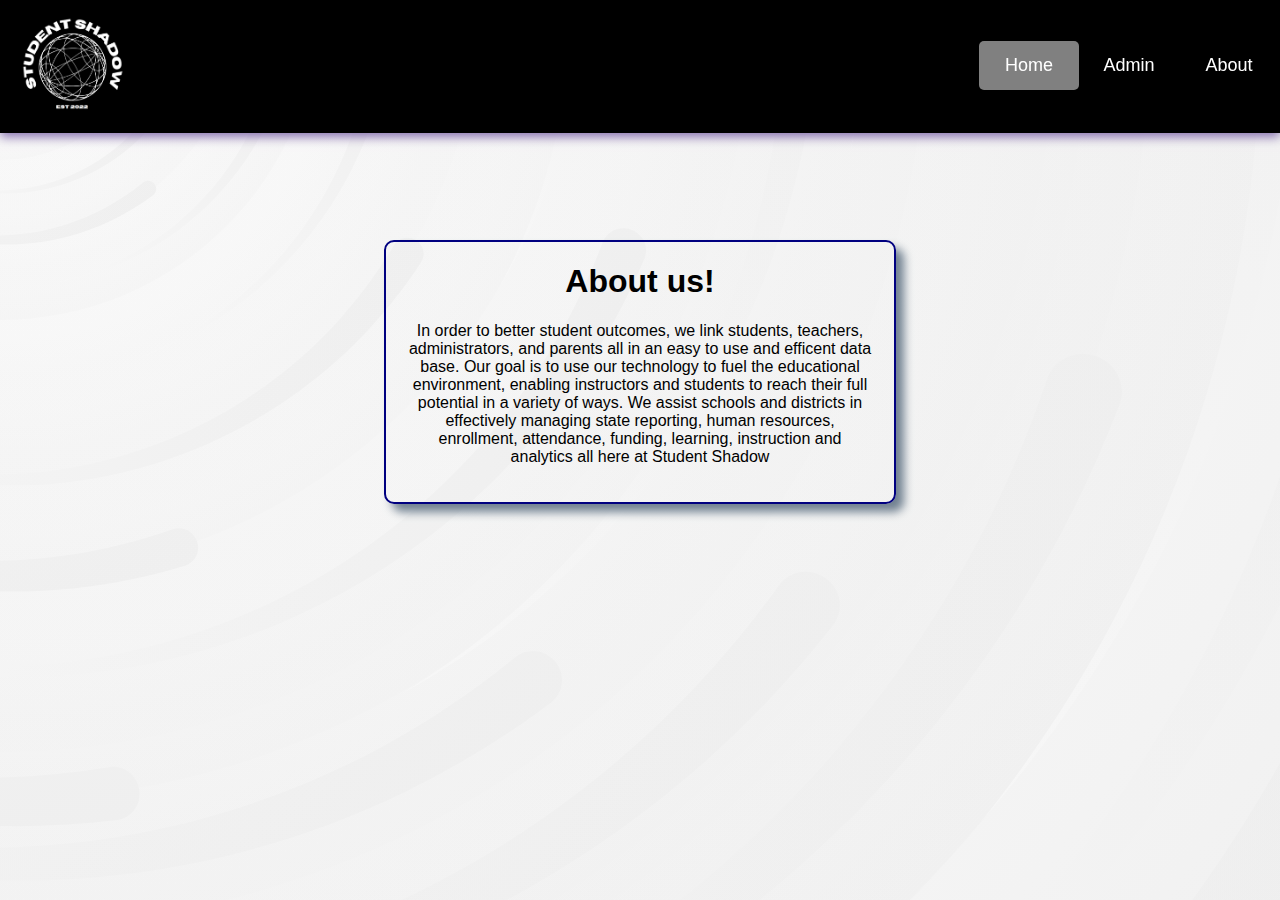
<file: about.html>
<!DOCTYPE html>
<html lang="en">

<head>
    <meta charset="UTF-8">
    <meta http-equiv="X-UA-Compatible" content="IE=edge">
    <meta name="viewport" content="width=device-width, initial-scale=1.0">
    <link rel="stylesheet" href="./Main.css">
    <title>About</title>
</head>

<body>
    <header>
    
        <div class="header">
            <div><a href="./index.html"><img src="./luguh (2).PNG"></a></div>
            <div class="header-right">
                <a class="active" href="./index.html">Home</a>
                <a href="./admin.html">Admin</a>
                <a href="./about.html">About</a>
            </div>
        </div>
    </header>
    <div class="inputPage">
        <div class="inputBorder">
            <h1> About us! </h1>
            <p class="aboutUs">In order to better student outcomes, we link students, teachers, administrators, and parents all in an easy to use and efficent data base. Our goal is to use our technology to fuel the educational environment, enabling instructors and students to reach their full potential in a variety of ways. We assist schools and districts in effectively managing state reporting, human resources, enrollment, attendance, funding, learning, instruction and analytics all here at Student Shadow</p>
        </div>
    </div>
    <script src="./Main.js"></script>
</body>

</html>
</file>
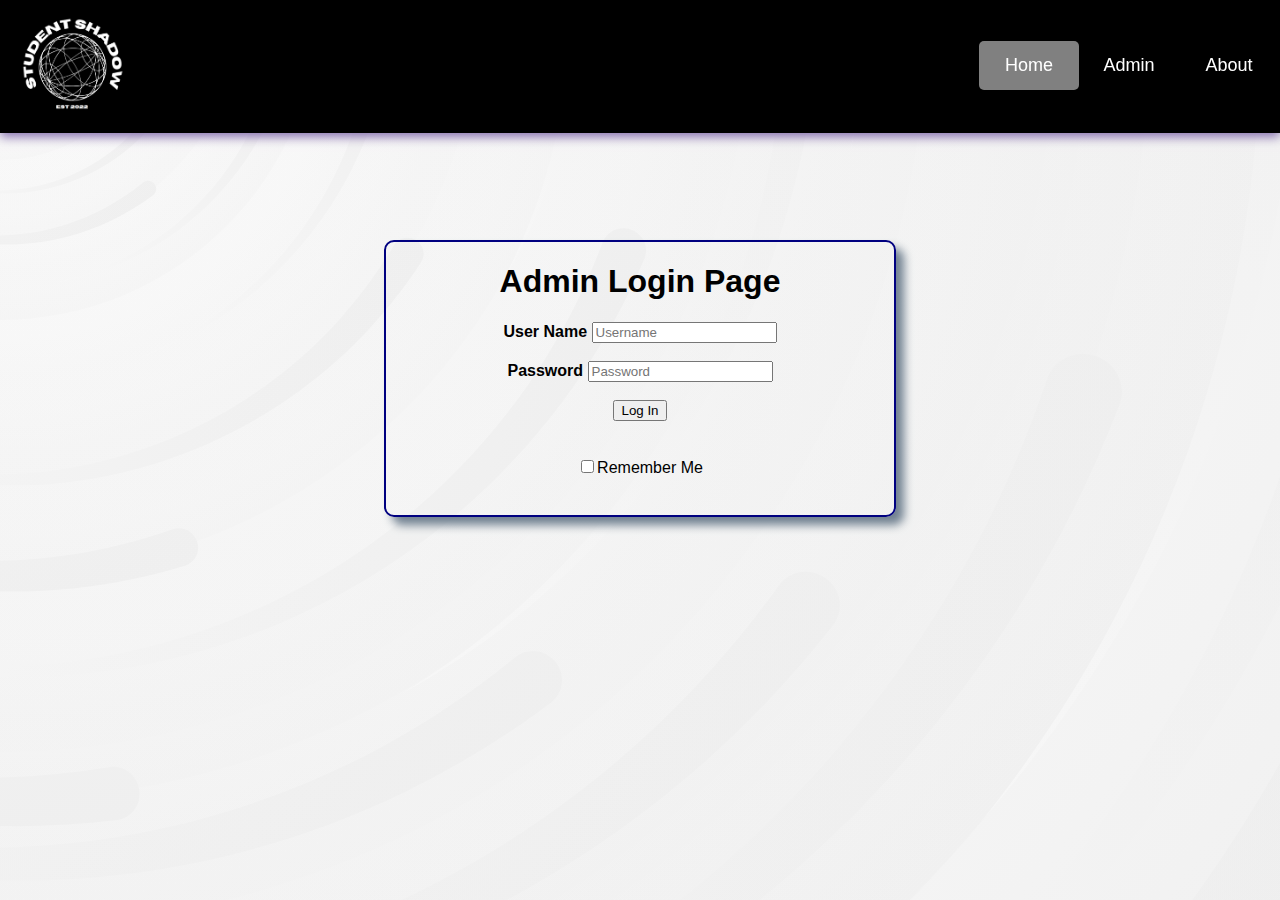
<file: admin.html>
<!DOCTYPE html>
<html lang="en">
<head>
    <meta charset="UTF-8">
    <meta http-equiv="X-UA-Compatible" content="IE=edge">
    <meta name="viewport" content="width=device-width, initial-scale=1.0">
    <link rel="stylesheet" href="./Main.css">
    <title>Admini Log in</title>
</head>
<body>
    <header>
    
        <div class="header">
            <div><a href="./index.html"><img src="./luguh (2).PNG"></a></div>
            <div class="header-right">
                <a class="active" href="./index.html">Home</a>
                <a href="./admin.html">Admin</a>
                <a href="./about.html">About</a>
            </div>
        </div>
    </header>
    <div class="inputPage">
        <div class="inputBorder">
            <h1> Admin Login Page</h1>
            <form id="login" method="get" action="login.php">
                <strong>User Name</strong>
                <input type="text" name="Uname" id="Uname" placeholder="Username">
                <br><br>
                <label><strong>Password</strong></label>
                <input type="Password" name="Pass" id="Pass" placeholder="Password">
                <br><br>
                <input type="button" name="log" id="log" value="Log In" onclick="getInfo()">
                <br><br>
                <div class="wrongLogin"><label id="print"> </label></div>
                <br>
                <input type="checkbox" id="check">Remember Me</input>
                <br><br>
            </form>
        </div>
    </div>


    <script src="./admin.js"></script>
</body>
</html>
</file>
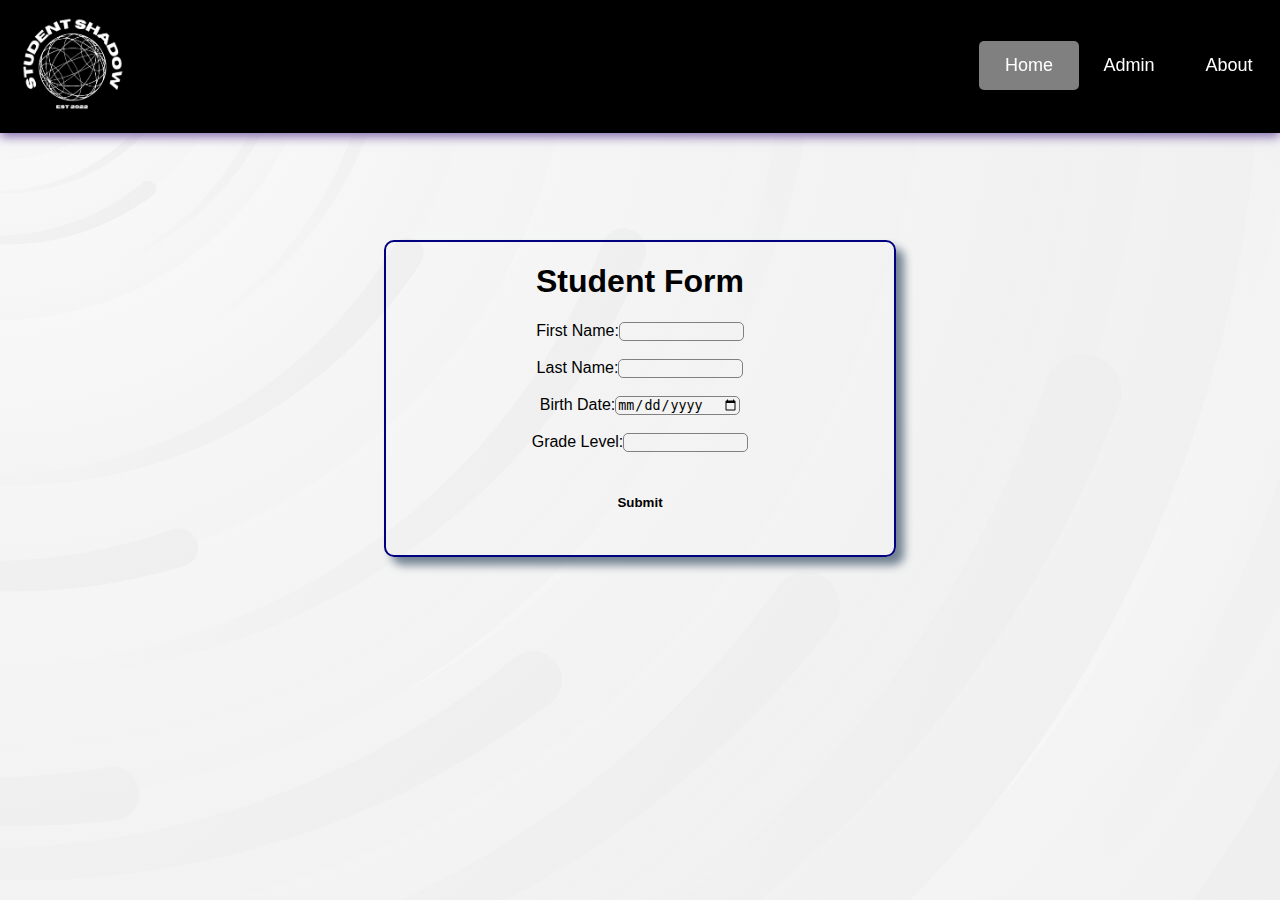
<file: register.html>
<!DOCTYPE html>
<html lang="en">

<head>
    <meta charset="UTF-8">
    <meta http-equiv="X-UA-Compatible" content="IE=edge">
    <meta name="viewport" content="width=device-width, initial-scale=1.0">
    <link rel="stylesheet" href="./Main.css">
    <title>About</title>
</head>

<body>
    <header>
    
        <div class="header">
            <div><a href="./index.html"><img src="./luguh (2).PNG"></a></div>
            <div class="header-right">
                <a class="active" href="./index.html">Home</a>
                <a href="./admin.html">Admin</a>
                <a href="./about.html">About</a>
            </div>
        </div>
    </header>
    <div class="inputPage">
        <div class="inputBorder">
            <h1>Student Form</h1>
            First Name:<input class="name" id="firstName"> 
            <br><br>
            Last Name:<input class="name" id="lastName">
            <br><br>
            Birth Date:<input type="date" class="name">
            <br><br>
            Grade Level:<input class="name" id="grade">
            <br><br>
            <button class="sub" onclick="grab()">Submit</button>
        </div>
    </div>
    <script src="./admin.js"></script>
</body>

</html>
</file>
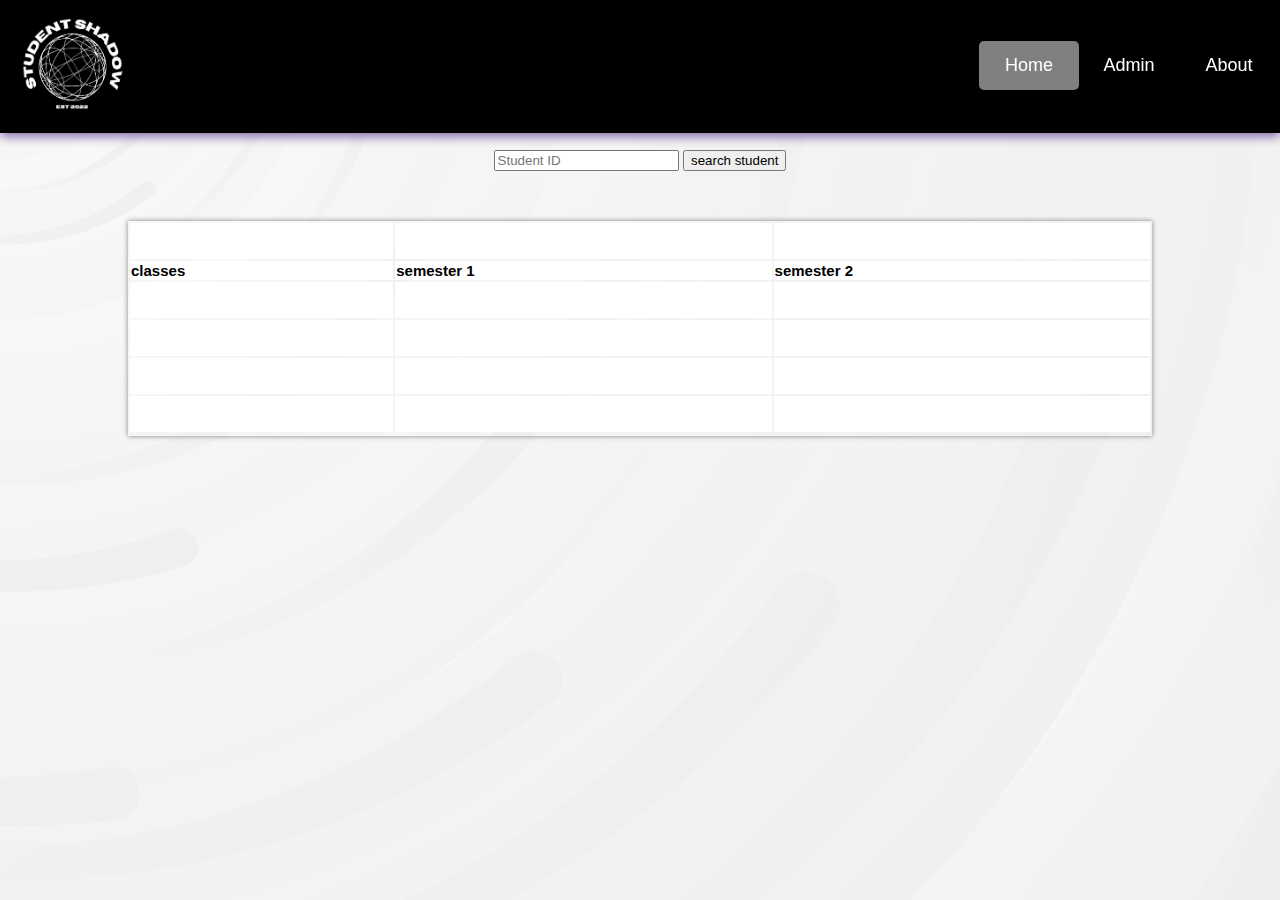
<file: stdsearch.html>
<!DOCTYPE html>
<html lang="en">
<head>
    <meta charset="UTF-8">
    <meta http-equiv="X-UA-Compatible" content="IE=edge">
    <meta name="viewport" content="width=device-width, initial-scale=1.0">
    <title>student search</title>
    <link rel="stylesheet" href="./Main.css">
</head>

<body>
        <header>
        
            <div class="header">
                <div><a href="./index.html"><img src="./luguh (2).PNG"></a></div>
                <div class="header-right">
                    <a class="active" href="./index.html">Home</a>
                    <a href="./admin.html">Admin</a>
                    <a href="./about.html">About</a>
                </div>
            </div>
        </header>
    <div class="lookUp"><input type="searchbar" id="srch" placeholder="Student ID"> <button onclick="search(document.getElementById('srch').value)">search student</button></div>

<div class="bc">
<table style="width: 80%" class="studentTable">
    <tr class="rowers">
        <td class="c4" id="studentSpat">&nbsp;<br>&nbsp;</td>
        <td id="idSpat"></td>
        <td id="gradeSpat"></td>
    </tr>
    <tr class="topTable">
        <th>classes</th>
        <th>semester 1</th>
        <th>semester 2</th>
    </tr>
    <tr class="rowers">
        <td class="c1" id="classOne"></td>
        <td id="g1s1">&nbsp;<br>&nbsp;</td>
        <td id="g1s2"></td>
    </tr>
    <tr class="rowers">
        <td class="c2" id="classTwo"></td>
        <td id="g2s1">&nbsp;<br>&nbsp;</td>
        <td id="g2s2"> </td>
    </tr>
    <tr class="rowers">
        <td class="c3" id="classThree"></td>
        <td id="g3s1">&nbsp;<br>&nbsp;</td>
        <td id="g3s2"> </td>
    </tr>
    <tr class="rowers">
        <td class="c4" id="classFour"></td>
        <td id="g4s1">&nbsp;<br>&nbsp;</td>
        <td id="g4s2"> </td>
        <tr class="rowers">
    </tr>
</table>
</div>
<!-- <div class="bottomBox">
            <div id="studentSpat"></div>
            <div id="idSpat"></div>
            <div id="gradeSpat"></div>
        </div> -->
    <script src="./admin.js"></script>
</body>
</html>
</file>
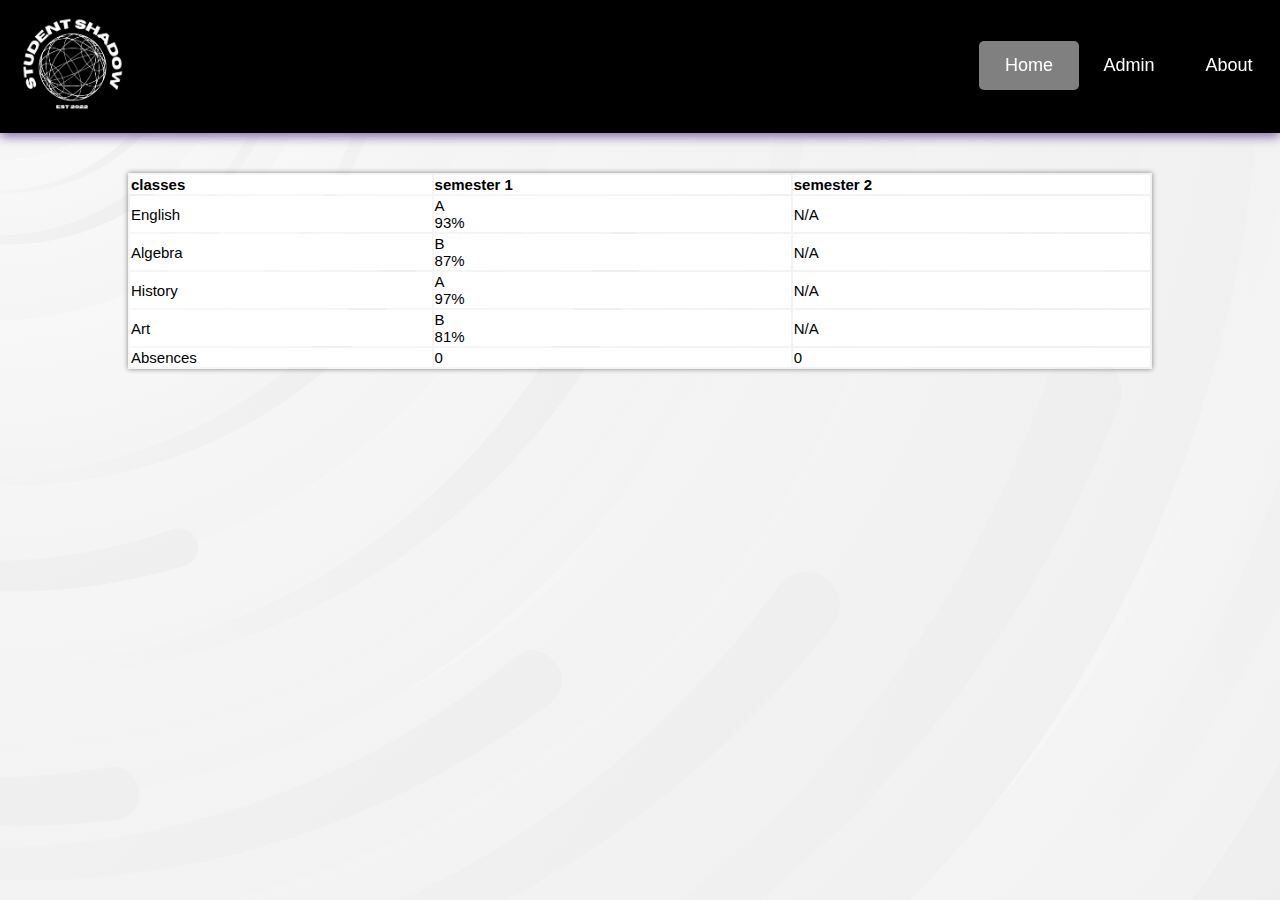
<file: studentPage.html>
<!DOCTYPE html>
<html lang="en">

<head>
    <meta charset="UTF-8">
    <meta http-equiv="X-UA-Compatible" content="IE=edge">
    <meta name="viewport" content="width=device-width, initial-scale=1.0">
    <link rel="stylesheet" href="./Main.css">
    <title>Student page</title>
</head>

<body onload="testy()">
    <header>
    
        <div class="header">
            <div><a href="./index.html"><img src="./luguh (2).PNG"></a></div>
            <div class="header-right">
                <a class="active" href="./index.html">Home</a>
                <a href="./admin.html">Admin</a>
                <a href="./about.html">About</a>
            </div>
        </div>
    </header>
    <br>
    <br>
    <br>
    <div id="studentSpat">Asher Page</div>
    <div id="gradeSpat">(11th grade <div id="idSpat"> ID: 19)</div></div>
    <table style="width: 80%" class="studentTable">
        <tr class="topTable">
            <th>classes</th>
            <th>semester 1</th>
            <th>semester 2</th>
        </tr>
        <tr class="rowers">
            <td class="c1">English</td>
            <td>A<br>93%</td>
            <td>N/A</td>
        </tr>
        <tr class="rowers">
            <td class="c2">Algebra</td>
            <td>B<br>87%</td>
            <td>N/A</td>
        </tr>
        <tr class="rowers">
            <td class="c3">History</td>
            <td>A<br>97%</td>
            <td>N/A</td>
        </tr>
        <tr class="rowers">
            <td class="c4">Art</td>
            <td>B<br>81%</td>
            <td>N/A</td>
        </tr>
        <tr class="rowers">
            <td class="c4">Absences</td>
            <td>0</td>
            <td>0</td>
        </tr>
    <script src="./Main.js"></script>
</body>

</html>
</file>
<file: Main.css>
* {
    box-sizing: border-box;
}

body {
    margin: 0;
    font-family: Arial, Helvetica, sans-serif;
    background-color: #FFFFFF;
        background-color: #FFFFFF;
            background-color: #FFFFFF;
            background-color: #EEEEEE;
            background-image: url("data:image/svg+xml,%3Csvg xmlns='http://www.w3.org/2000/svg' viewBox='0 0 2000 1500'%3E%3Cdefs%3E%3CradialGradient id='a' gradientUnits='objectBoundingBox'%3E%3Cstop offset='0' stop-color='%23FFFFFF'/%3E%3Cstop offset='1' stop-color='%23EEEEEE'/%3E%3C/radialGradient%3E%3ClinearGradient id='b' gradientUnits='userSpaceOnUse' x1='0' y1='750' x2='1550' y2='750'%3E%3Cstop offset='0' stop-color='%23f7f7f7'/%3E%3Cstop offset='1' stop-color='%23EEEEEE'/%3E%3C/linearGradient%3E%3Cpath id='s' fill='url(%23b)' d='M1549.2 51.6c-5.4 99.1-20.2 197.6-44.2 293.6c-24.1 96-57.4 189.4-99.3 278.6c-41.9 89.2-92.4 174.1-150.3 253.3c-58 79.2-123.4 152.6-195.1 219c-71.7 66.4-149.6 125.8-232.2 177.2c-82.7 51.4-170.1 94.7-260.7 129.1c-90.6 34.4-184.4 60-279.5 76.3C192.6 1495 96.1 1502 0 1500c96.1-2.1 191.8-13.3 285.4-33.6c93.6-20.2 185-49.5 272.5-87.2c87.6-37.7 171.3-83.8 249.6-137.3c78.4-53.5 151.5-114.5 217.9-181.7c66.5-67.2 126.4-140.7 178.6-218.9c52.3-78.3 96.9-161.4 133-247.9c36.1-86.5 63.8-176.2 82.6-267.6c18.8-91.4 28.6-184.4 29.6-277.4c0.3-27.6 23.2-48.7 50.8-48.4s49.5 21.8 49.2 49.5c0 0.7 0 1.3-0.1 2L1549.2 51.6z'/%3E%3Cg id='g'%3E%3Cuse href='%23s' transform='scale(0.12) rotate(60)'/%3E%3Cuse href='%23s' transform='scale(0.2) rotate(10)'/%3E%3Cuse href='%23s' transform='scale(0.25) rotate(40)'/%3E%3Cuse href='%23s' transform='scale(0.3) rotate(-20)'/%3E%3Cuse href='%23s' transform='scale(0.4) rotate(-30)'/%3E%3Cuse href='%23s' transform='scale(0.5) rotate(20)'/%3E%3Cuse href='%23s' transform='scale(0.6) rotate(60)'/%3E%3Cuse href='%23s' transform='scale(0.7) rotate(10)'/%3E%3Cuse href='%23s' transform='scale(0.835) rotate(-40)'/%3E%3Cuse href='%23s' transform='scale(0.9) rotate(40)'/%3E%3Cuse href='%23s' transform='scale(1.05) rotate(25)'/%3E%3Cuse href='%23s' transform='scale(1.2) rotate(8)'/%3E%3Cuse href='%23s' transform='scale(1.333) rotate(-60)'/%3E%3Cuse href='%23s' transform='scale(1.45) rotate(-30)'/%3E%3Cuse href='%23s' transform='scale(1.6) rotate(10)'/%3E%3C/g%3E%3C/defs%3E%3Cg %3E%3Cg transform=''%3E%3Ccircle fill='url(%23a)' r='3000'/%3E%3Cg opacity='0.5'%3E%3Ccircle fill='url(%23a)' r='2000'/%3E%3Ccircle fill='url(%23a)' r='1800'/%3E%3Ccircle fill='url(%23a)' r='1700'/%3E%3Ccircle fill='url(%23a)' r='1651'/%3E%3Ccircle fill='url(%23a)' r='1450'/%3E%3Ccircle fill='url(%23a)' r='1250'/%3E%3Ccircle fill='url(%23a)' r='1175'/%3E%3Ccircle fill='url(%23a)' r='900'/%3E%3Ccircle fill='url(%23a)' r='750'/%3E%3Ccircle fill='url(%23a)' r='500'/%3E%3Ccircle fill='url(%23a)' r='380'/%3E%3Ccircle fill='url(%23a)' r='250'/%3E%3C/g%3E%3Cg transform=''%3E%3Cuse href='%23g' transform='rotate(10)'/%3E%3Cuse href='%23g' transform='rotate(120)'/%3E%3Cuse href='%23g' transform='rotate(240)'/%3E%3C/g%3E%3Ccircle fill-opacity='0.1' fill='url(%23a)' r='3000'/%3E%3C/g%3E%3C/g%3E%3C/svg%3E");
                background-attachment: fixed;
                background-size: cover;
        background-attachment: fixed;
    background-size: cover;
}

.header {
    overflow: hidden;
    background-color: black;
    position: fixed;
    width: 100%;
    top: 0px;
    border: 1px solid black;
    box-shadow: 0px 4px 10px #8872AF;
}

.header a {
    float: left;
    color: white;
    text-align: center;
    padding: 12px;
    text-decoration: none;
    font-size: 18px;
    line-height: 25px;
    border-radius: 5px;

}
.header-right a {
    float: left;
    color: white;
    text-align: center;
    padding: 12px;
    text-decoration: none;
    font-size: 18px;
    line-height: 25px;
    border-radius: 5px;
    width: 100px;
}

.header-right a:hover{
    background-color: #393939;
}
.header a.active {
    background-color: grey;
    color: white;
    border-color: black;
}

.header-right {
    float: right;
    margin-top: 40px;
}
.logo{
    font-family:"copperplate";
    font-size: 70px;
}
.inputPage{
    text-align: center;
    display:flex;
    justify-content: center;
    align-content: center;
    top: 15rem;
    position: relative;
}
.inputBorder {
    border: 2px solid navy;
    text-align: center;
    border-radius: 10px;
    width: 40%;
    padding: 0px 0px 20px 0px;
    box-shadow: 8px 8px 10px slategray;
}

.content{
    margin-top: 96px;
}
footer{
    background-color: #BAD5FF;
    position: absolute;
    bottom: 0px;
    width: 100vw;
    height: 100px;
    font-family: 'Gill Sans', 'Gill Sans MT', Calibri, 'Trebuchet MS', sans-serif;
    text-align: center;
    font-weight: bolder;
    padding-top: 25px;
    text-shadow: 1px 1px 2px lightgray;
    border: 1px solid black;
    box-shadow: 0px -1px 5px slategray;
}
.wrongLogin{
    color: red;
    font-size: 16px;
    font-family: 'Gill Sans', 'Gill Sans MT', Calibri, 'Trebuchet MS', sans-serif;
}
#preloader{
    background: #000 url(./future.gif) no-repeat center;
    height: 100vh;
    width: 100%;
    z-index: 100;
    position: fixed;
}
img {
    width: 110px;
    height: 100px;
    padding: 2px 2px 2px 2px;
    margin-left: 5px;
}

.lookUp{
    text-align: center;
    margin-top: 150px;  
}
#prnt{
    padding-top: 10px;
    text-align: center;
    font-family: 'Gill Sans', 'Gill Sans MT', Calibri, 'Trebuchet MS', sans-serif;
    font-weight: bold;
}
#prnt2{
    text-align: center;
    font-family: 'Gill Sans', 'Gill Sans MT', Calibri, 'Trebuchet MS', sans-serif;
        font-weight: bold;
}
#prnt3{
    text-align: center;
    font-family: 'Gill Sans', 'Gill Sans MT', Calibri, 'Trebuchet MS', sans-serif;
        font-weight: bold;
}
#prnt4{
    text-align: center;
    font-family: 'Gill Sans', 'Gill Sans MT', Calibri, 'Trebuchet MS', sans-serif;
        font-weight: bold;
}
.aboutUs{
    padding-left: 20px;
    padding-right: 20px;
    font-family: 'Gill Sans', 'Gill Sans MT', Calibri, 'Trebuchet MS', sans-serif;
    
}
.studentTable{
    margin-left: 10%;
    margin-right: 10%;
    box-shadow: 0px 0px 5px grey;
    position: static;
    font-size: 15px;
    text-align: left;

}
.topTable {
    height: 5px;
    font-size: 15px;
    margin-left: 30px;
    background-color: white;
}
.rowers{
    background-color: #FFFFFF;
}
.name{
    width: 125px;
    border: .5px solid grey;
    border-radius: 5px;
    background-color: transparent;
}
.sub{
    padding: 10px 30px 10px 30px;
    margin: 15px 0px 15px 0px;
    background-color: transparent;
    border: none;
    border-radius: 5px;
    font-weight: bold;
}
.sub:hover{
    background-color:lightgrey;
    
}
.bottomBox{
        box-shadow: 0px 0px 5px grey;
    background-color: white;
    height: 75px;
    margin-top: 20px;
    margin-left: 10%;
    margin-right: 10%;
}
#studentSpat, #idSpat, #gradeSpat{
    color: purple;
    text-align: left;
    padding-left: 10px;
    font-weight: 600;
}
#gradeSpat{
    padding-top: 15px;
}
@media only screen and (max-width: 900px) {
    .inputPage {
            text-align: center;
            display: flex;
            justify-content: center;
            align-content: center;
            top: 15rem;
            position: relative;
        }
    
        .inputBorder {
            border: 2px solid pink;
            text-align: center;
            border-radius: 10px;
            width: 60%;
            padding: 0px 0px 20px 0px;
            box-shadow: 8px 8px 10px slategray;
        }
        .slp{
            font-size: 20px;
        }
        #username{
            width: 150px;
        }
        #password{
            width: 150px;
        }
        .sub:hover {
                    background-color: lightgrey;
        }
}
.studentTable{
    margin-top: 50px;
}
/* #studentSpat{
    margin-top: -20px;
    text-align: center;
    font-family: 'Gill Sans', 'Gill Sans MT', Calibri, 'Trebuchet MS', sans-serif;
    font-weight: bold;
    font-size: 25px;
    margin-bottom: -10px;
}
#gradeSpat {
    text-align: center;
    margin-bottom: -75px;
    margin-top: 500px;
    font-weight: bold;
    font-size: 12px;
    margin-top: -10px;
    color: #616161;
}
#idSpat {
    text-align: center;
    margin-bottom: 10px;
    font-weight: bold;
    font-size: 12px;
    margin-top: -25px;
    color: #616161;
} */
@media only screen and (max-width: 500px) {
    .inputPage {
        text-align: center;
        display: flex;
        justify-content: center;
        align-content: center;
        top: 15rem;
        position: relative;
    }

    .inputBorder {
        border: 2px solid yellow;
        text-align: center;
        border-radius: 10px;
        width: 80%;
        padding: 0px 0px 20px 0px;
        box-shadow: 8px 8px 10px slategray;
    }

    .slp {
        font-size: 20px;
    }

    #username {
        width: 150px;
    }

    #password {
        width: 150px;
    }

    .sub:hover {
        background-color: lightgrey;
    }
}
</file>
